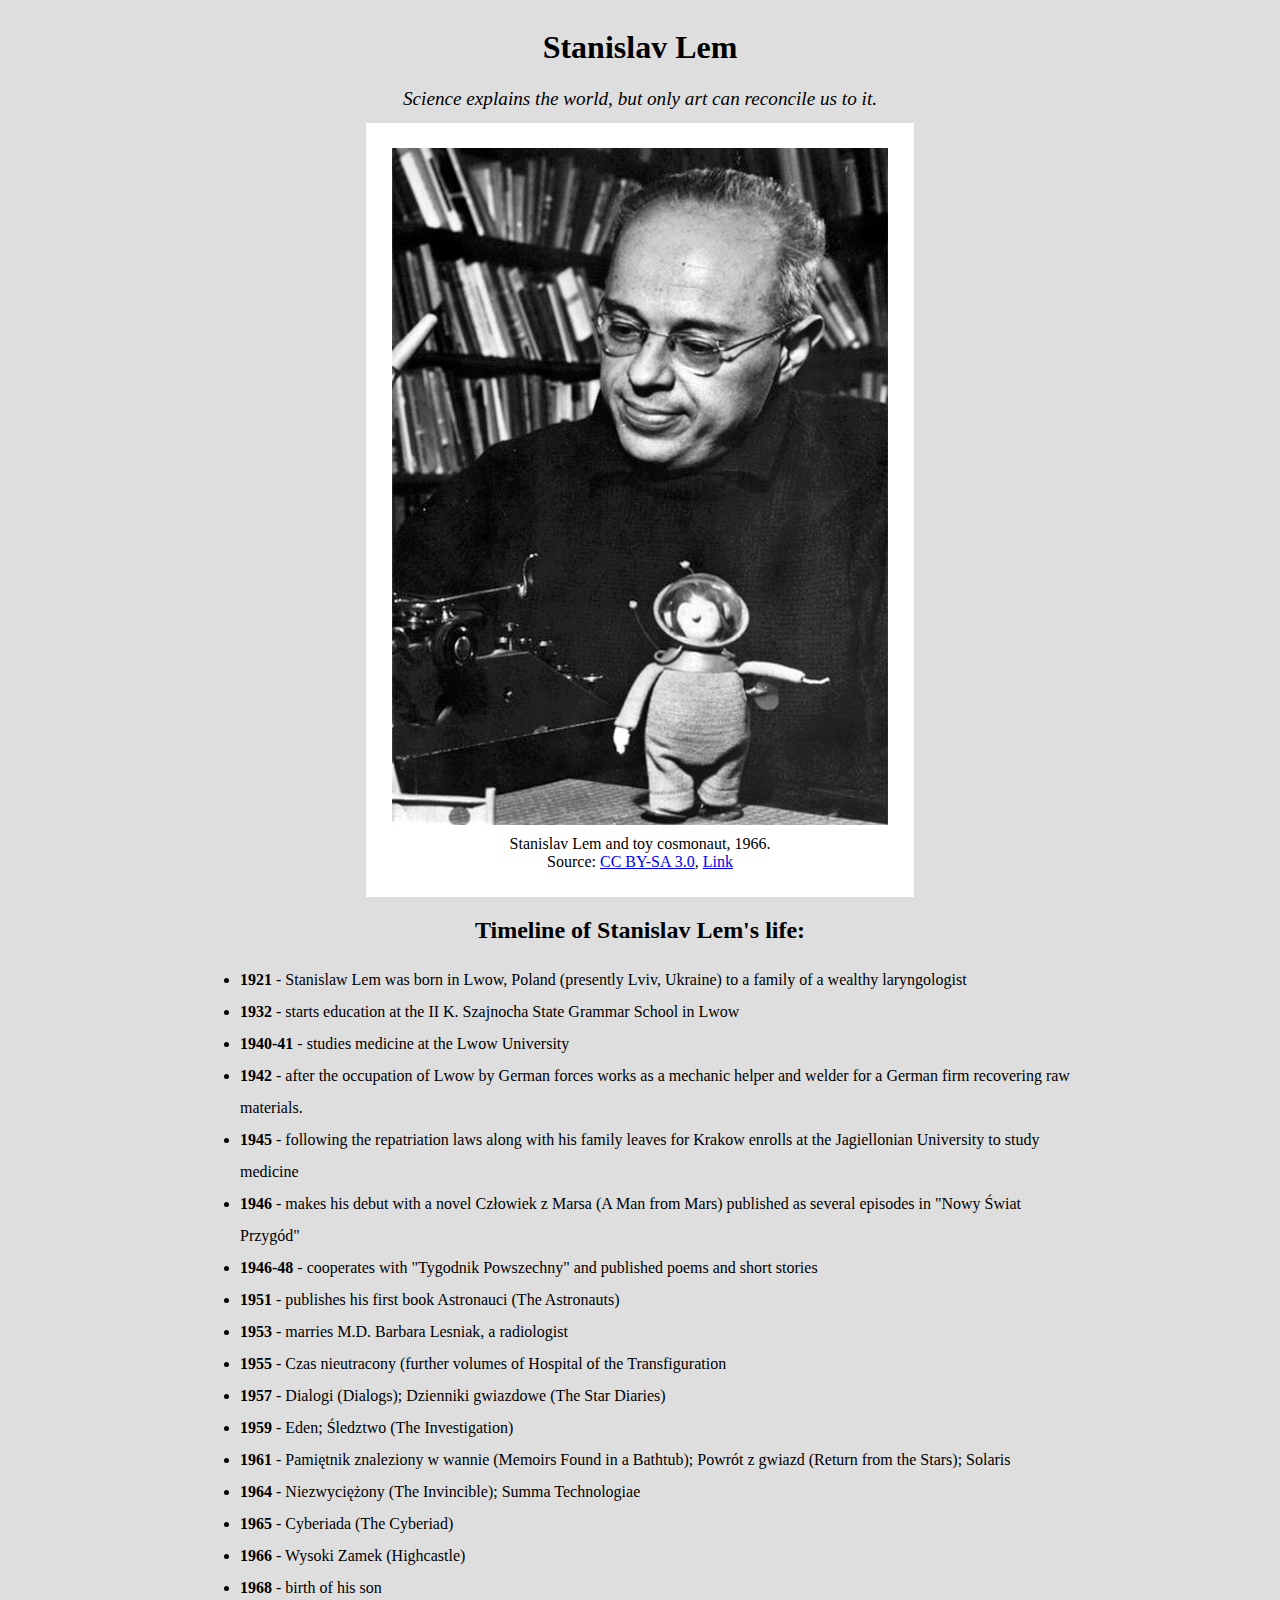
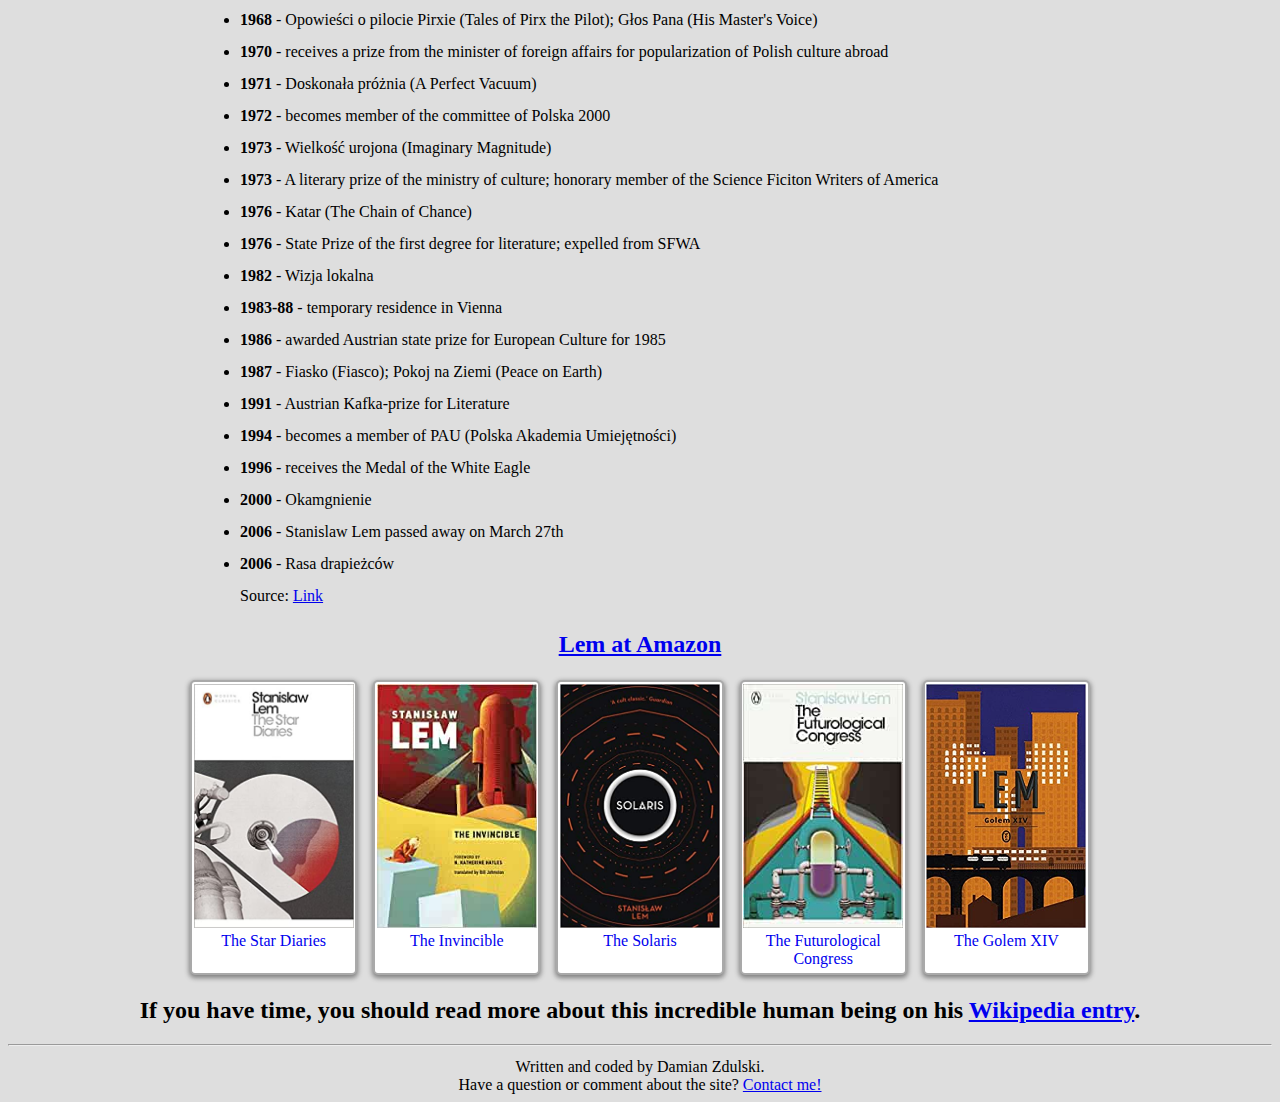
<file: Index.html>
<!DOCTYPE html>
<html lang="en">
<head>
    <meta charset="UTF-8" name="viewport" content="width=device-width, initial-scale=1">
    <link rel="stylesheet" href="css/style.css">
    <title>Stanislav Lem Tribute Page</title>
</head>
<body>
    <header>
        <h1 id="title">Stanislav Lem</h1>
        <cite>Science explains the world, but only art can reconcile us to it.</cite>
    </header>
    <main id="main">
        <figure id="img-div">
            <a href="img/800px-Stanislav_Lem.jpg">
                <img id="image" src="img/800px-Stanislav_Lem.jpg" alt="Picture represents Stanislav Lem and toy cosmonaut, 1966">
            </a>
            <figcaption id="img-caption">
                Stanislav Lem and toy cosmonaut, 1966.
                <br>
                Source: <a href="http://creativecommons.org/licenses/by-sa/3.0/" title="Creative Commons Attribution-Share Alike 3.0" target="_blank">CC BY-SA 3.0</a>, <a href="https://commons.wikimedia.org/w/index.php?curid=11689" target="_blank">Link</a>
            </figcaption>
        </figure>
        
        <article id="tribute-info">
            <h2>Timeline of Stanislav Lem's life:</h2>
            <ul class="text-list">
                <li><strong>1921</strong> - Stanislaw Lem was born in Lwow, Poland (presently Lviv, Ukraine) to a family of a wealthy laryngologist</li>
                <li><strong>1932</strong> - starts education at the II K. Szajnocha State Grammar School in Lwow</li>
                <li><strong>1940-41</strong> - studies medicine at the Lwow University</li>
                <li><strong>1942</strong> - after the occupation of Lwow by German forces works as a mechanic helper and welder for a German firm recovering raw materials.</li>
                <li><strong>1945</strong> - following the repatriation laws along with his family leaves for Krakow
                    enrolls at the Jagiellonian University to study medicine</li>
                <li><strong>1946</strong> - makes his debut with a novel Człowiek z Marsa (A Man from Mars) published as several episodes in "Nowy Świat Przygód"</li>
                <li><strong>1946-48</strong> - cooperates with "Tygodnik Powszechny" and published poems and short stories</li>
                <li><strong>1951</strong> - publishes his first book Astronauci (The Astronauts)</li>
                <li><strong>1953</strong> - marries M.D. Barbara Lesniak, a radiologist</li>
                <li><strong>1955</strong> - Czas nieutracony (further volumes of Hospital of the Transfiguration</li>
                <li><strong>1957</strong> - Dialogi (Dialogs); Dzienniki gwiazdowe (The Star Diaries)</li>
                <li><strong>1959</strong> - Eden; Śledztwo (The Investigation) </li>
                <li><strong>1961</strong> - Pamiętnik znaleziony w wannie (Memoirs Found in a Bathtub); Powrót z gwiazd (Return from the Stars); Solaris</li>
                <li><strong>1964</strong> - Niezwyciężony (The Invincible); Summa Technologiae</li>
                <li><strong>1965</strong> - Cyberiada (The Cyberiad)</li>
                <li><strong>1966</strong> - Wysoki Zamek (Highcastle)</li>
                <li><strong>1968</strong> - birth of his son</li>
                <li><strong>1968</strong> - Opowieści o pilocie Pirxie (Tales of Pirx the Pilot); Głos Pana (His Master's Voice)</li>
                <li><strong>1970</strong> - receives a prize from the minister of foreign affairs for popularization of Polish culture abroad</li>
                <li><strong>1971</strong> - Doskonała próżnia (A Perfect Vacuum)</li>
                <li><strong>1972</strong> - becomes member of the committee of Polska 2000</li>
                <li><strong>1973</strong> - Wielkość urojona (Imaginary Magnitude)</li>
                <li><strong>1973</strong> - A literary prize of the ministry of culture;  honorary member of the Science Ficiton Writers of America</li>
                <li><strong>1976</strong> - Katar  (The Chain of Chance)</li>
                <li><strong>1976</strong> - State Prize of the first degree for literature;  expelled from SFWA</li>
                <li><strong>1982</strong> - Wizja lokalna</li>
                <li><strong>1983-88</strong> - temporary residence in Vienna</li>
                <li><strong>1986</strong> - awarded Austrian state prize for European Culture for 1985</li>
                <li><strong>1987</strong> - Fiasko (Fiasco); Pokoj na Ziemi (Peace on Earth)</li>
                <li><strong>1991</strong> - Austrian Kafka-prize for Literature</li>
                <li><strong>1994</strong> - becomes a member of  PAU (Polska Akademia Umiejętności)</li>
                <li><strong>1996</strong> - receives the Medal of the White Eagle</li>
                <li><strong>2000</strong> - Okamgnienie</li>
                <li><strong>2006</strong> -	Stanislaw Lem passed away on March 27th</li>
                <li><strong>2006</strong> -	Rasa drapieżców</li>
                Source: <a target="_blank" href="https://english.lem.pl/home/biography">Link</a>
            </ul>
        </article>
        <article id="amazon-gallery">
            <a href="https://www.amazon.co.uk/s?i=stripbooks&rh=p_27%3AStanislaw+Lem&s=relevancerank&text=Stanislaw+Lem&ref=dp_byline_sr_book_1" target="_blank">
                <h2>Lem at Amazon</h2>
            </a>
            <div id="books-gallery">
                <a target="_blank" href="https://www.amazon.co.uk/gp/product/0241240026/ref=as_li_tl?ie=UTF8&camp=1634&creative=6738&creativeASIN=0241240026&linkCode=as2&tag=tlem20-21&linkId=a354c586276e905954d1564da080fb65">
                    <figure class="fig-gallery">
                        <img src="img/lem_star_diaries.jpg" class="img-gallery">
                        <figcaption>The Star Diaries</figcaption>
                    </figure>
                </a>
                <a target="_blank" href="https://www.amazon.co.uk/Invincible-MIT-Press-Stanislaw-Lem/dp/0262538474/ref=sr_1_1?keywords=invincible+lem&qid=1637694355&s=books&sr=1-1">
                    <figure class="fig-gallery">
                        <img src="img/lem_invincible.jpg" class="img-gallery">
                        <figcaption>The Invincible </figcaption>
                    </figure>
                </a>
                <a target="_blank" href="https://www.amazon.co.uk/Solaris-Stanislaw-Lem/dp/0571311571/ref=sr_1_1?keywords=solaris+lem&qid=1637694292&s=books&sr=1-1">
                    <figure class="fig-gallery">
                        <img src="img/lem_solaris.jpg" class="img-gallery">
                        <figcaption>The Solaris </figcaption>
                    </figure>
                </a>
                <a target="_blank" href="https://www.amazon.co.uk/Futurological-Congress-Penguin-Modern-Classics/dp/0241312787/ref=sr_1_1?keywords=congress+lem&qid=1637694229&s=books&sr=1-1">
                    <figure class="fig-gallery">
                        <img src="img/lem_congress.jpg" class="img-gallery">
                        <figcaption>The Futurological Congress </figcaption>
                    </figure>
                </a>
                <a target="_blank" href="https://www.amazon.co.uk/Golem-XIV-Stanislaw-Lem/dp/8308073956/ref=sr_1_1?keywords=golem+xiv+lem&qid=1637694463&s=books&sr=1-1">
                    <figure class="fig-gallery">
                        <img src="img/lem_golem.jpg" class="img-gallery">
                        <figcaption>The Golem XIV </figcaption>
                    </figure>
                </a>
            </div>
        </article>
        <h2>If you have time, you should read more about this incredible human being on his <a id="tribute-link" target="_blank" href="https://en.wikipedia.org/wiki/Stanis%C5%82aw_Lem">Wikipedia entry</a>.</h2>
        <hr class="bottom-line">
        <footer>
            Written and coded by Damian Zdulski.
            <br>
            Have a question or comment about the site? <a href="Contact.html">Contact me!</a>
        </footer>
    </main>
</body>
</html>
</file>
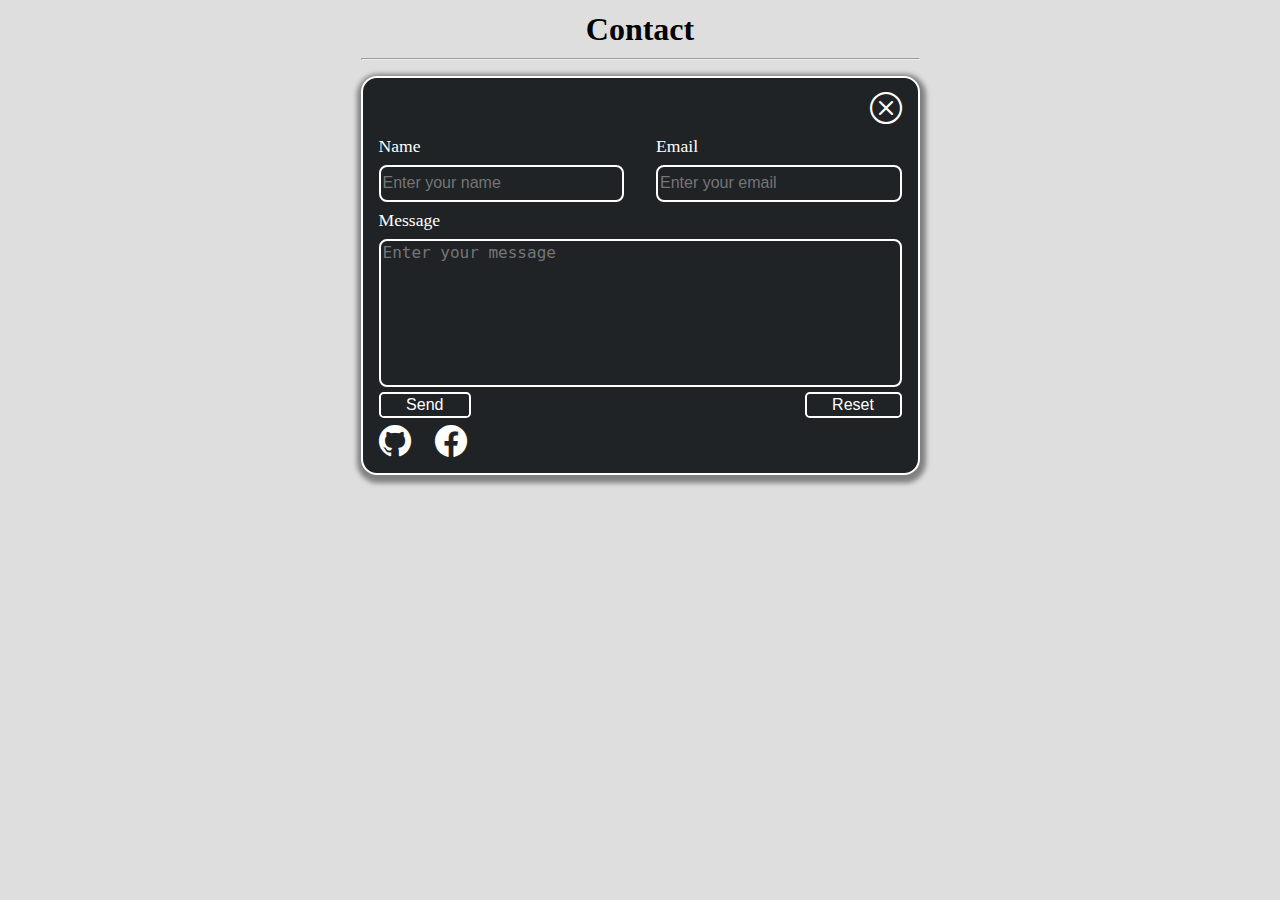
<file: Contact.html>
<!DOCTYPE html>
<html lang="en">
<head>
    <meta charset="UTF-8" name="viewport" content="width=device-width, initial-scale=1">
    <link rel="stylesheet" href="css/style.css">
    <link rel="stylesheet" href="https://cdn.jsdelivr.net/npm/bootstrap-icons@1.3.0/font/bootstrap-icons.css">
    <title>Contact Page</title>
</head>
<body>
    <header>
        <h1 id="contact-label">Contact</h1>
    </header>
    <main>
        <hr class="contact-line">
        <form id="contact-block" action="mailto: dpzdulski@gmail.com?subject=Lem-Tribute-Page-Contact" method="post" enctype="text/plain" autocomplete="on">
            <a id="return" class="contact-link" href="Index.html"><i class="bi bi-x-circle"></i></a>
            <label for="contact-name">Name</label>
            <input id="contact-name" class="contact-input" name="Name" type="text" placeholder="Enter your name" required>
            <label for="contact-email">Email</label>
            <input id="contact-email" class="contact-input" name="Email" type="email" placeholder="Enter your email" required>
            <label for="contact-message">Message</label>
            <textarea id="contact-message" class="contact-input" name="Message" rows="5" cols="50" placeholder="Enter your message"></textarea>
            <button class="contact-button" type="submit">Send</button>
            <button class="contact-button" type="reset">Reset</button>
            <div id="contact-links">
                <a class="contact-link" href="https://github.com/zdulak" target="_blank"><i class="bi bi-github"></i></a>
                <a class="contact-link" href="https://www.facebook.com/damian.p.zdulski" target="_blank"><i class="bi bi-facebook"></i></a>
            </div>
        </form>
    </main>
</body>
</html>
</file>
<file: css/style.css>
:root{
    font-size: 16px;
    --img-width: 40vw;
    --img-padding: 2vw;
    --img-horizontal-margin: calc((100vw - var(--img-width) - 2 * var(--img-padding))/2);
    --contact-margin: 1rem;
    --contact-background: rgb(31,35, 38);
    --contact-background-hovered: rgb(51, 52, 56);
    --contact-border: 2px solid white;
    --hover-color: dodgerblue;
}

body {
    display: flex;
    flex-direction: column;
    flex-wrap: wrap;
    align-items: center;
    text-align: center;
    background: hsl(0,0%,87%);
}

a:visited {
    color: black;
}

a:hover {
    color: var(--hover-color);
}

cite {
    font-size: 1.2rem;
}

/*Index page specific styles*/

#img-div {
    background: white;
    padding: var(--img-padding);
    margin: 1vw var(--img-horizontal-margin);
}

#img-caption {
    padding-top: 0.5vw;
}

#image {
    max-width: 100%;
    width: var(--img-width);
    height: auto;
}

.text-list{
    line-height: 2;
    text-align: left;
    margin : 1vw calc((var(--img-horizontal-margin) + var(--img-padding)) / 2);
}

#books-gallery {
    display: flex;
    flex-direction: row;
    flex-wrap: wrap;
    justify-content: center;
    align-items: stretch;
    row-gap: 2vw;
}

.fig-gallery {
    padding: 0.1rem;
    margin: 0.1rem 0.5rem;
    border: 2px solid darkgrey;
    border-radius: 5px;
    box-shadow: 0 2px 5px 1px grey;
    width: 10rem;
    height: 18rem;
    background: white;
}

#books-gallery a:link {
    text-decoration: none;
}

#books-gallery a:visited {
    text-decoration: none;
}

a:hover .fig-gallery {
    border-color: var(--hover-color);
    box-shadow: 0 2px 5px 1px blue;
}

.img-gallery {
    max-width: 100%;
    width: 100%;
    height: 85%;
}

.bottom-line {
    margin-top: 1vw;
    margin-bottom: 1vw;
}

/*Content page specific styles*/

#contact-label {
    margin-top: 0.2rem;
    margin-bottom: 0.1rem;
}

.contact-line {
    margin-bottom: 1rem;
}

#contact-block {
    border-radius: 1rem;
    border: var(--contact-border);
    box-shadow: 1px 3px 5px 5px grey;
    background: var(--contact-background);
    color: white;
    font-size: 1.1rem;

    display: grid;

    grid-template-columns: 1fr;
    grid-template-rows: repeat(12, minmax(1px, 1fr));
    grid-template-areas: "return"
                         "name-label"
                         "name"
                         "email-label"
                         "email"
                         "msg-label"
                         "msg"
                         "msg"
                         "msg"
                         "send"
                         "reset"
                         "links";

    align-items: center;
    justify-items: center;
    justify-content: center;
    padding: 1vw 0;
}

/*margin property works only with before*/
/*a.contact-link i:before {*/
/*    margin: 1vh 0;*/
/*}*/

a.contact-link i{
    font-size: 2rem;
    color: white;
}

a.contact-link i:hover {
    color: var(--hover-color);
}

.contact-input {
    justify-self: stretch;
    align-self: stretch;
    margin: 0 var(--contact-margin);
    background: var(--contact-background);
    color: white;
    font-size: 1rem;
    border-radius: 0.5rem;
    border: var(--contact-border);
}

.contact-input:focus {
    background: var(--contact-background-hovered);
    border-color: var(--hover-color);
}

.contact-input:hover {
    border-color: var(--hover-color);
}

textarea {
    resize: none;
    overflow: auto;
}

label {
    justify-self: start;
    margin: 0.5rem var(--contact-margin);
}

#return {
    grid-area: return;
    justify-self: end;
    margin-right: var(--contact-margin);
}

label[for="contact-name"] {
    grid-area: name-label;
}

#contact-name {
    grid-area: name;
}

label[for="contact-email"] {
    grid-area: email-label;
}

#contact-email {
    grid-area: email;
}

label[for="contact-message"] {
    grid-area: msg-label;
}

#contact-message {
    grid-area: msg;
}

button[type="submit"] {
    grid-area: send;
    justify-self: stretch;
}

button[type="reset"] {
    grid-area: reset;
    justify-self: stretch;

}

#contact-links {
    grid-area: links;
    justify-self: start;
    display: flex;
    justify-content: flex-start;
}

#contact-links .contact-link {
    margin-right: calc(var(--contact-margin) * 0.5);
    margin-left: var(--contact-margin);
}

button {
    margin: 0 var(--contact-margin);
    border: var(--contact-border);
    background: transparent;
    border-radius: 0.3rem;
    color: white;
    font-size: 1rem;
    height: 70%;
    padding: 0 2vw;
    cursor: pointer;
}

button:hover {
    background: var(--contact-background-hovered);
    border-color: var(--hover-color);
}

@media (min-width: 600px) {
    #contact-block {
        grid-template-columns: repeat(4, minmax(1px, 1fr));
        grid-template-rows: repeat(4, minmax(1px, 1fr)) 2fr 2fr repeat(2, minmax(1px, 1fr));
        grid-template-areas: ". . . return"
                         "name-label . email-label ."
                         "name name email email"
                         "msg-label . . ."
                         "msg msg msg msg"
                         "msg msg msg msg"
                         "send . . reset"
                         "links . . .";
    }

    button[type="submit"] {
        justify-self: start;
    }
    button[type="reset"] {
        justify-self: end;
    }
}
</file>
